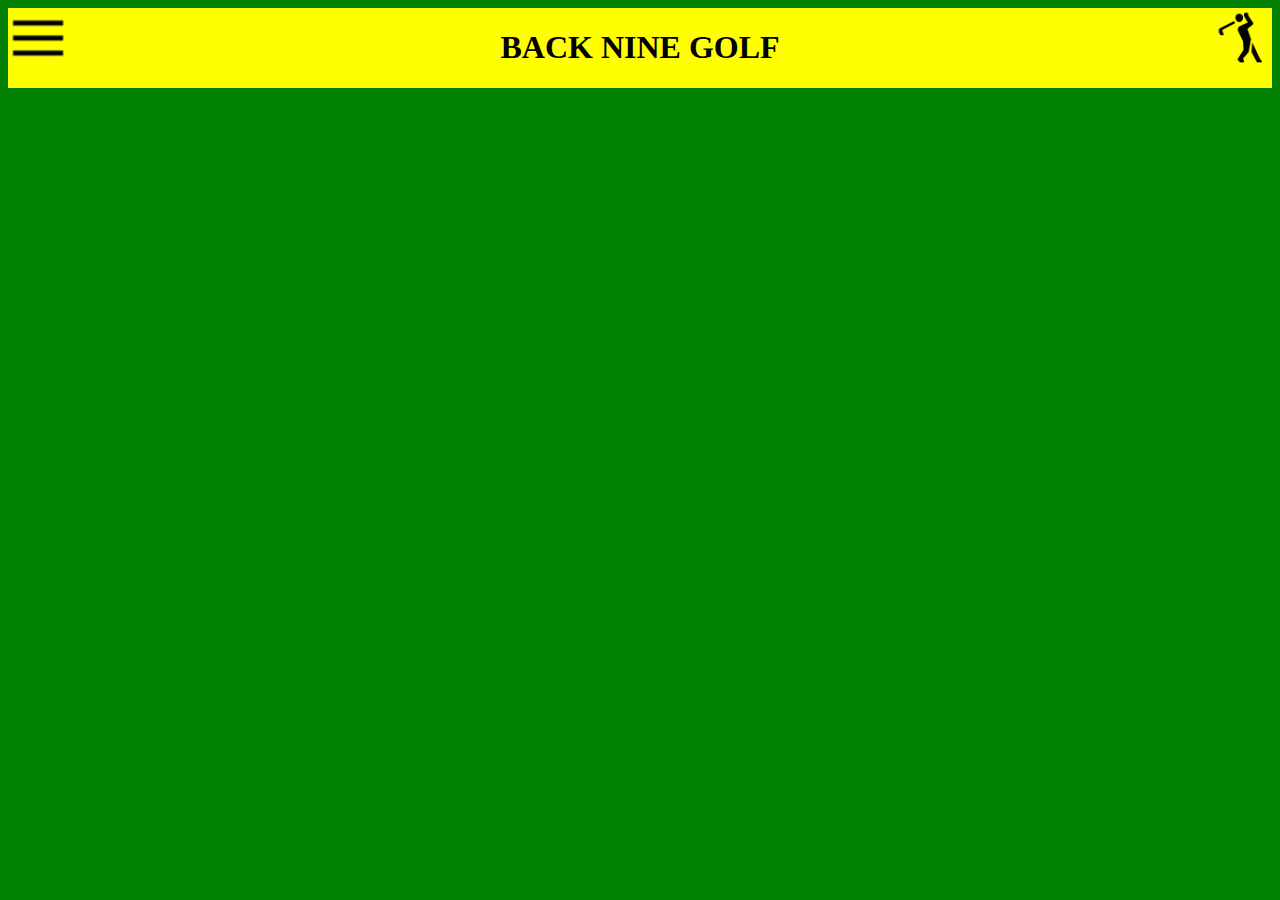
<file: index.html>
<!DOCTYPE html>
<html lang="en">

<head>
    <meta charset="UTF-8">
    <meta http-equiv="X-UA-Compatible" content="IE=edge">
    <meta name="Back Nine Golf" content="width=device-width, initial-scale=1.0">
    <title>Back Nine Golf</title>
    <link rel="stylesheet" href="/css/style.css">
</head>

<body>
    <header>
        <div class="top-nav">
            <img src="/images/icons8-menu-24 (1).png" alt="hamburger-menu">
            <h1>BACK NINE GOLF</h1>
            <img src="/images/icons8-golf-64.png" alt="user profile">
        </div>
    </header>
    <main>


    </main>
</body>

</html>
</file>
<file: css/style.css>
.top-nav {
    display: flex;
    overflow: hidden;
    background-color: yellow;
    justify-content: space-between;
}

.top-nav img {
    height: 60px;
    vertical-align: middle;
    align-content: center;
}

.top-nav img:hover {
 background-color: white;
}

.top-nav h1 {
    justify-content: center;
    height: 100%;
}

.top-nav a {
    font-weight: bold;
    float: left;
    font-size: 16px;
    color: black;
    text-align: center;
    padding: 14px 16px;
    text-decoration: none;
}

body {
    background-color: green;
}

main {
    background-color: white;
}
</file>
